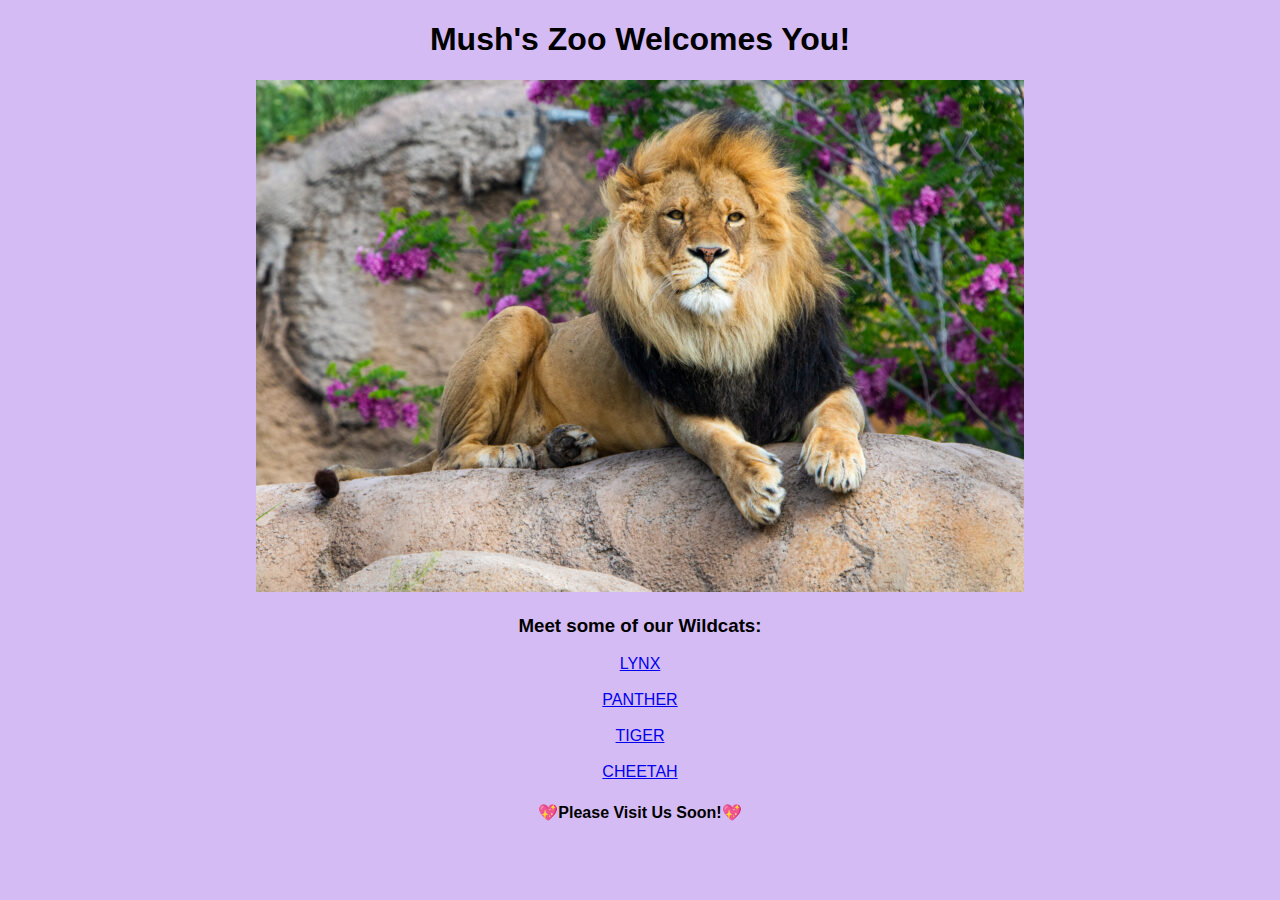
<file: index.html>
<!DOCTYPE html>
<html>
  <head>
    <title>Mush's Cat Sanctuary</title>
    <link rel="stylesheet" type="text/css" href="css/homepage.css">
  </head>
  <body>
    <h1>Mush's Zoo Welcomes You!</h1>
    <img src="img/mushzoo.jpg" alt="mushzoo">
    <h3>Meet some of our Wildcats:</h3>
    <div class="link">
      <a href="lynxpage.html">LYNX</a>
    </div>
    <br/>
    <div class= "link">
      <a href ="pantherpage.html">PANTHER</a>
    </div>
    <br/>
    <div class= "link">
      <a href ="tigerpage.html">TIGER</a>
    </div>
    <br/>
    <div class= "link">
      <a href ="cheetahpage.html">CHEETAH</a>
    </div>
    <h4>💖Please Visit Us Soon!💖</h4>
  </body>
</html>
</file>
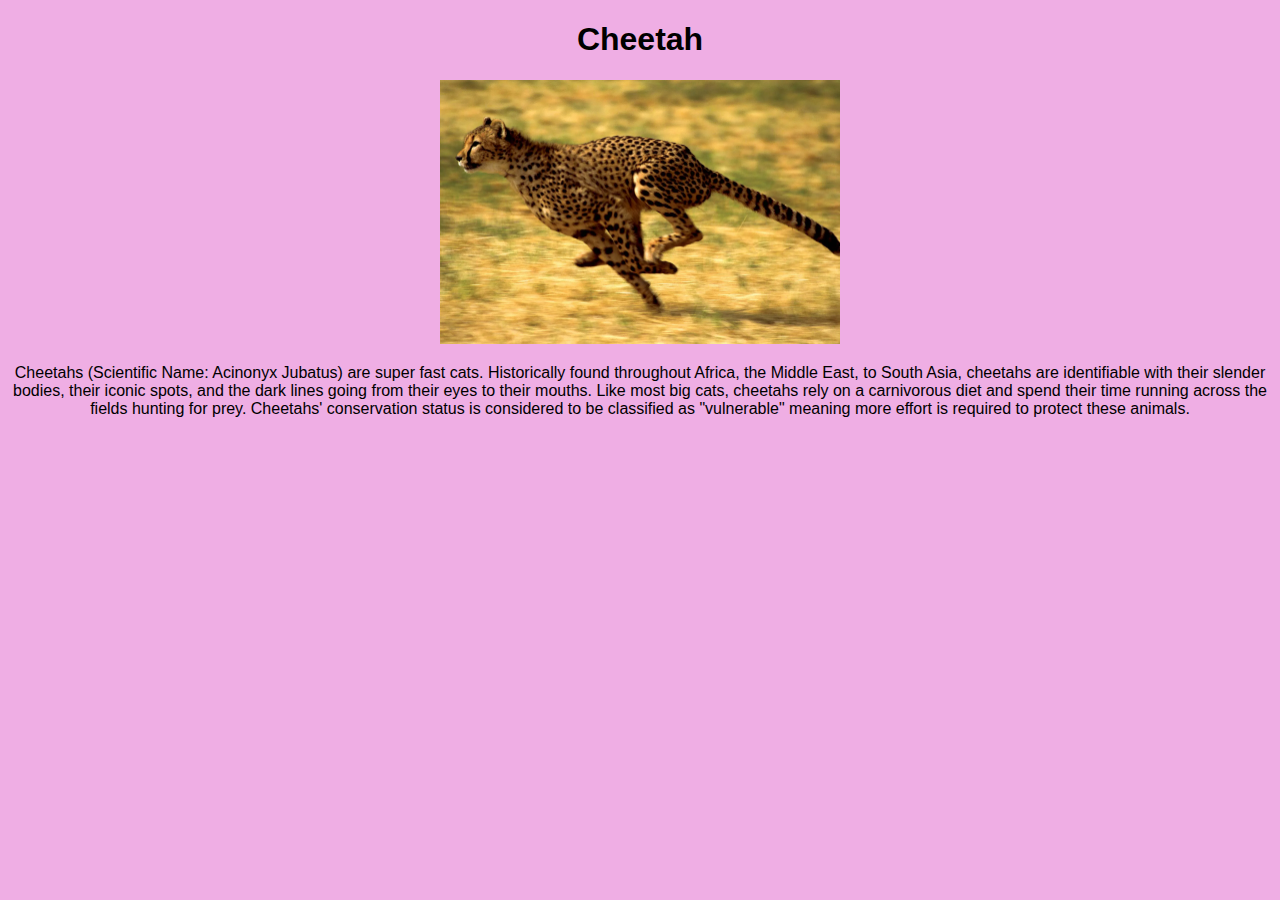
<file: cheetahpage.html>
<!DOCTYPE html>
<html>
  <head>
    <title>Wildcats: Cheetah</title>
    <link rel="stylesheet" type="text/css" href="css/cheetah.css">
  </head>
  <body>
    <h1>Cheetah</h1>
    <img src="img/cheetah.webp" alt="Cheetah">
    <p>
Cheetahs (Scientific Name: Acinonyx Jubatus) are super fast cats. Historically found throughout Africa, the 
Middle East, to South Asia, cheetahs are identifiable with their slender bodies, their iconic spots, and the dark 
lines going from their eyes to their mouths. Like most big cats, cheetahs rely on a carnivorous diet and spend 
their time running across the fields hunting for prey. Cheetahs' conservation status is considered to be classified
as "vulnerable" meaning more effort is required to protect these animals.
    </p>
  </body>
</html>
</file>
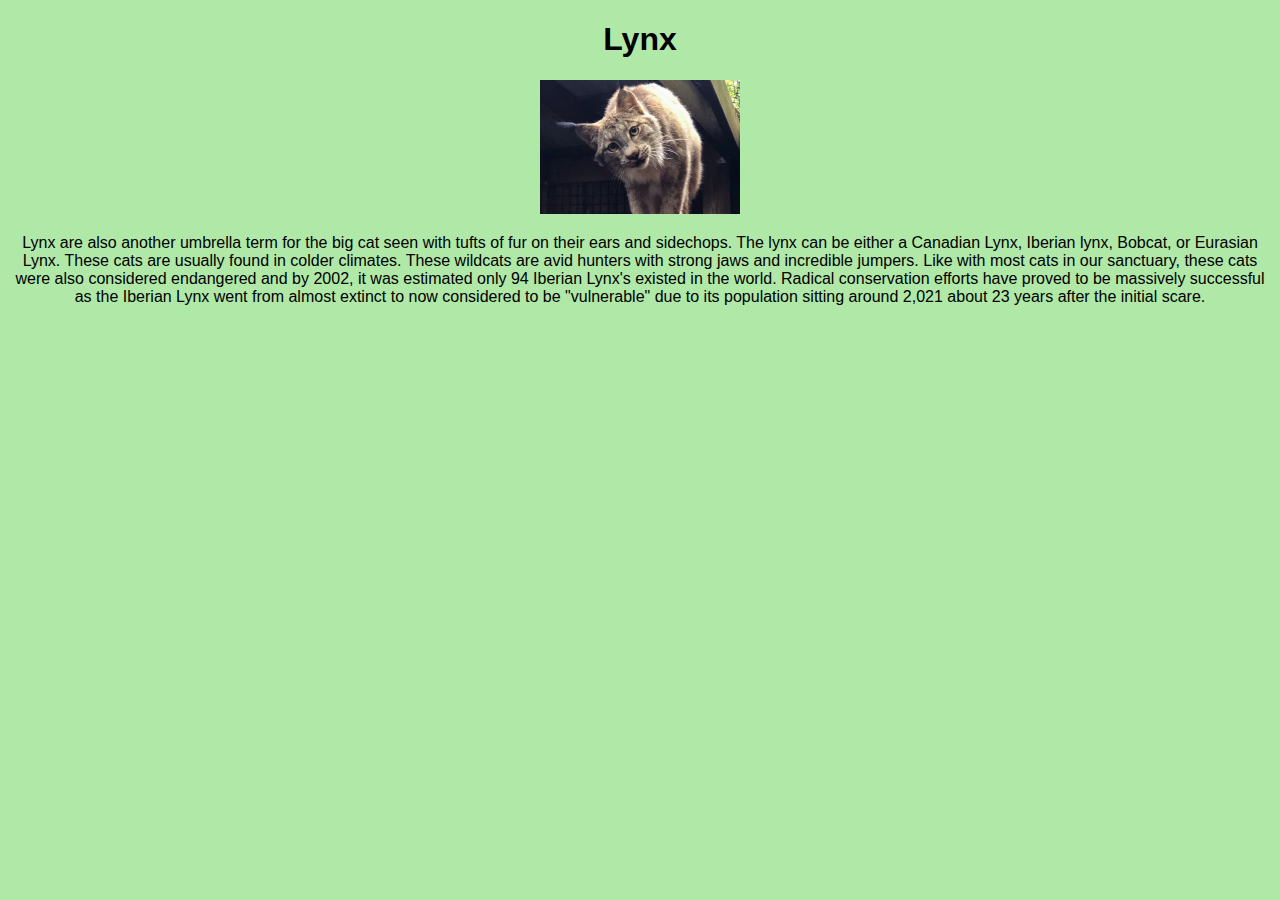
<file: lynxpage.html>
<!DOCTYPE html>
<html>
  <head>
    <title>Wildcats: Lynx</title>
    <link rel="stylesheet" type="text/css" href="css/lynx.css">
  </head>
  <body>
    <h1>Lynx</h1>
    <img src="img/lynx.png" alt="Lynx">
    <p>
 Lynx are also another umbrella term for the big cat seen with tufts of fur on their ears and sidechops. 
 The lynx can be either a Canadian Lynx, Iberian lynx, Bobcat, or Eurasian Lynx. These cats are usually found 
 in colder climates. These wildcats are avid hunters with strong jaws and incredible jumpers. Like with most cats 
 in our sanctuary, these cats were also considered endangered and by 2002, it was estimated only 94 Iberian Lynx's 
 existed in the world. Radical conservation efforts have proved to be massively successful as the Iberian Lynx 
 went from almost extinct to now considered to be "vulnerable" due to its population sitting around 2,021 about 23
 years after the initial scare.
    </p>
  </body>
</html>
</file>
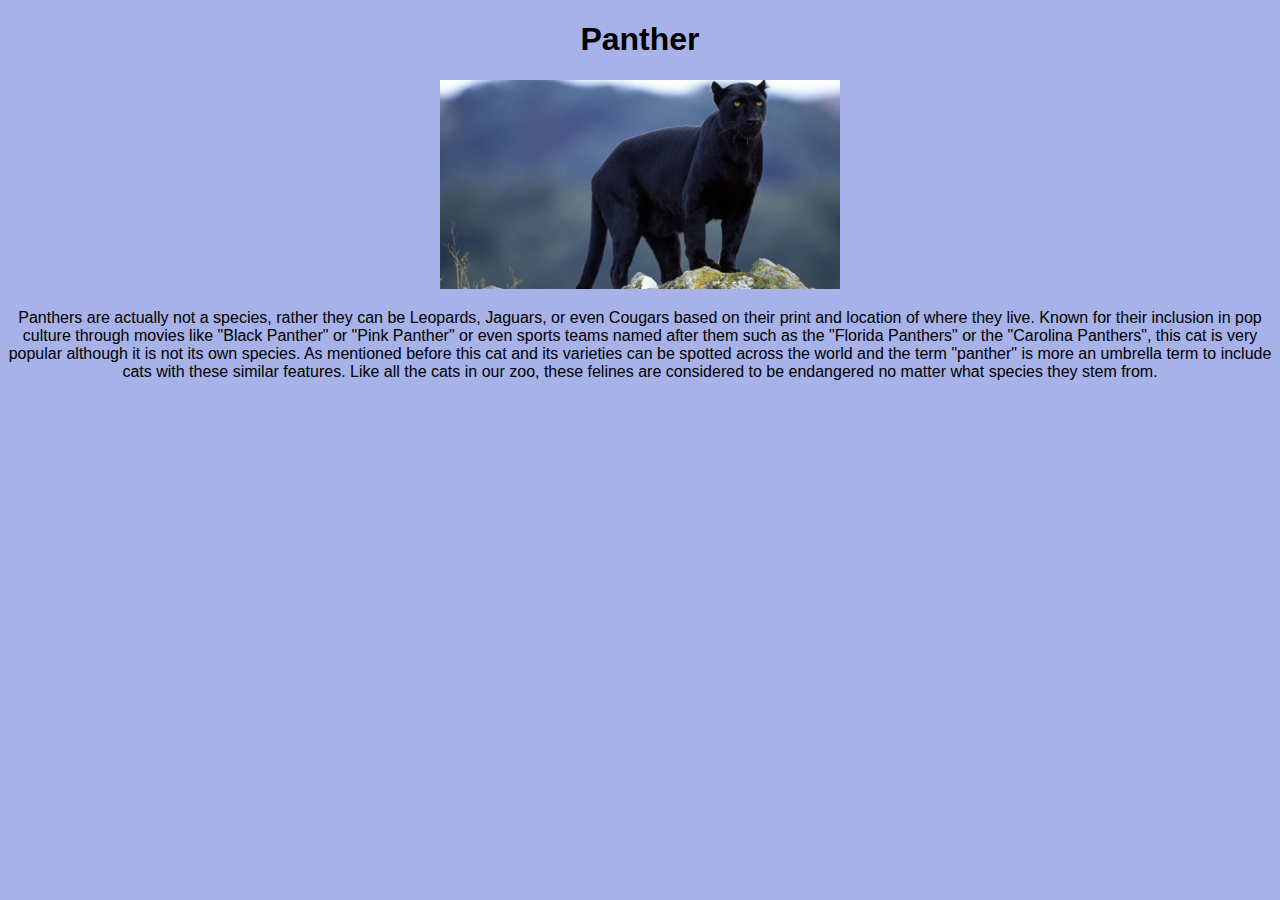
<file: pantherpage.html>
<!DOCTYPE html>
<html>
  <head>
    <title>Wildcats: Panther</title>
    <link rel="stylesheet" type="text/css" href="css/panther.css">
  </head>
  <body>
    <h1>Panther</h1>
    <img src="img/panther.jpg" alt="Panther">
    <p>
Panthers are actually not a species, rather they can be Leopards, Jaguars, or even Cougars based on their print 
and location of where they live. Known for their inclusion in pop culture through movies like "Black Panther" or 
"Pink Panther" or even sports teams named after them such as the "Florida Panthers" or the "Carolina Panthers", 
this cat is very popular although it is not its own species. As mentioned before this cat and its varieties can be 
spotted across the world and the term "panther" is more an umbrella term to include cats with these similar 
features. Like all the cats in our zoo, these felines are considered to be endangered no matter what species they 
stem from.
    </p>
  </body>
</html>
</file>
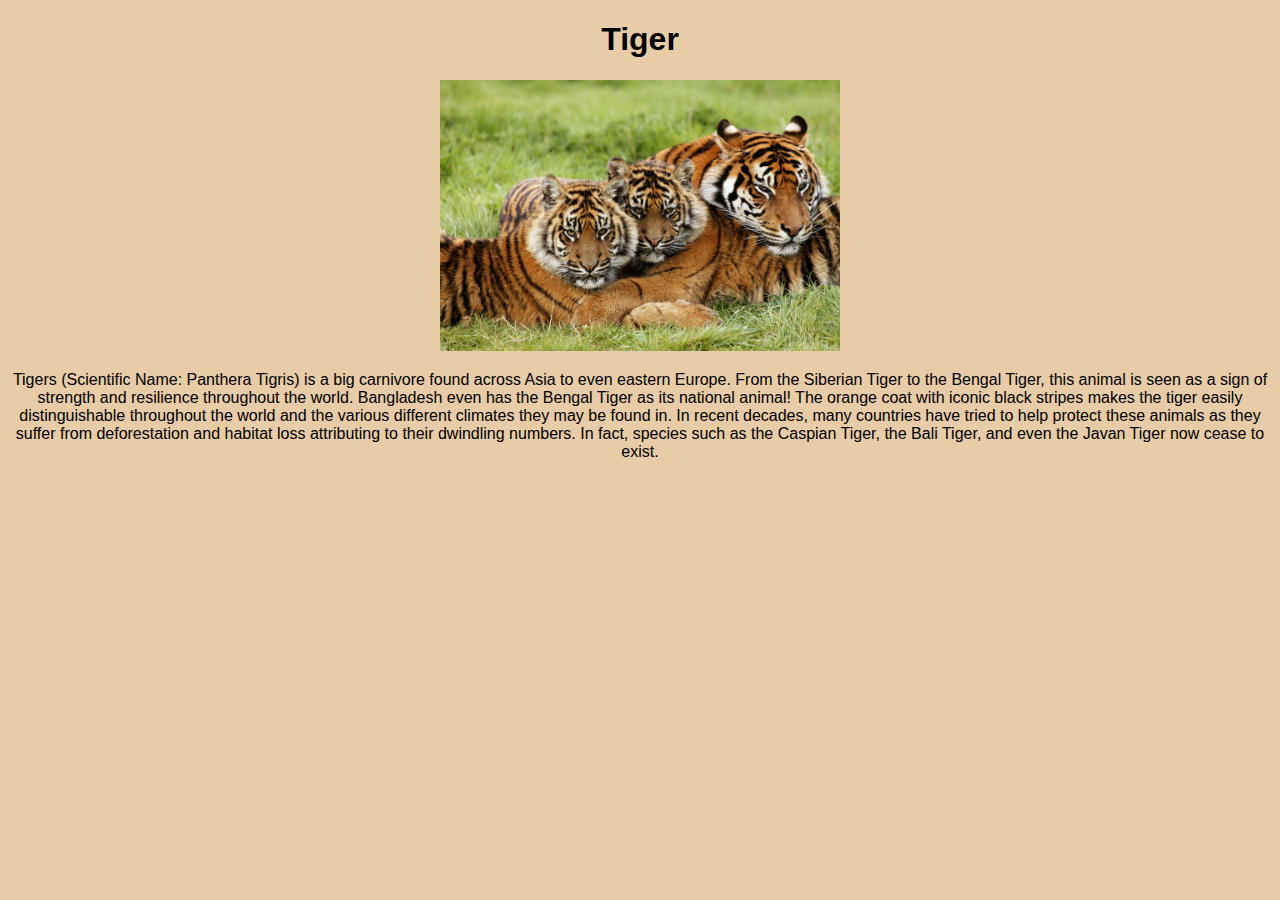
<file: tigerpage.html>
<!DOCTYPE html>
<html>
  <head>
    <title>Wildcats: Tiger</title>
    <link rel="stylesheet" type="text/css" href="css/tiger.css">
  </head>
  <body>
    <h1>Tiger</h1>
    <img src="img/tiger.jpg" alt="Tiger">
    <p>
Tigers (Scientific Name: Panthera Tigris) is a big carnivore found across Asia to even eastern Europe. 
From the Siberian Tiger to the Bengal Tiger, this animal is seen as a sign of strength and resilience throughout 
the world. Bangladesh even has the Bengal Tiger as its national animal! The orange coat with iconic black stripes 
makes the tiger easily distinguishable throughout the world and the various different climates they may be 
found in. In recent decades, many countries have tried to help protect these animals as they suffer from 
deforestation and habitat loss attributing to their dwindling numbers. In fact, species such as the Caspian Tiger, 
the Bali Tiger, and even the Javan Tiger now cease to exist.
    </p>
  </body>
</html>
</file>
<file: css/homepage.css>
body {
  font-family: Helvetica;
  background-color: rgb(212, 187, 243);
  text-align: center;
}
</file>
<file: css/cheetah.css>
body {
  font-family: Helvetica;
  background-color: rgb(239, 174, 228);
  text-align: center;
}

img{
  width: 400px;
  height:auto;
}
</file>
<file: css/lynx.css>
body {
  font-family: Helvetica;
  background-color: rgb(176, 232, 167);
  text-align: center;
}

img{
  width: 200px;
  height:auto;
}
</file>
<file: css/panther.css>
body {
  font-family: Helvetica;
  background-color: rgb(167, 178, 232);
  text-align: center;
}

img{
  width: 400px;
  height:auto;
}
</file>
<file: css/tiger.css>
body {
  font-family: Helvetica;
  background-color: rgb(232, 203, 167);
  text-align: center;
}

img{
  width: 400px;
  height:auto;
}
</file>
